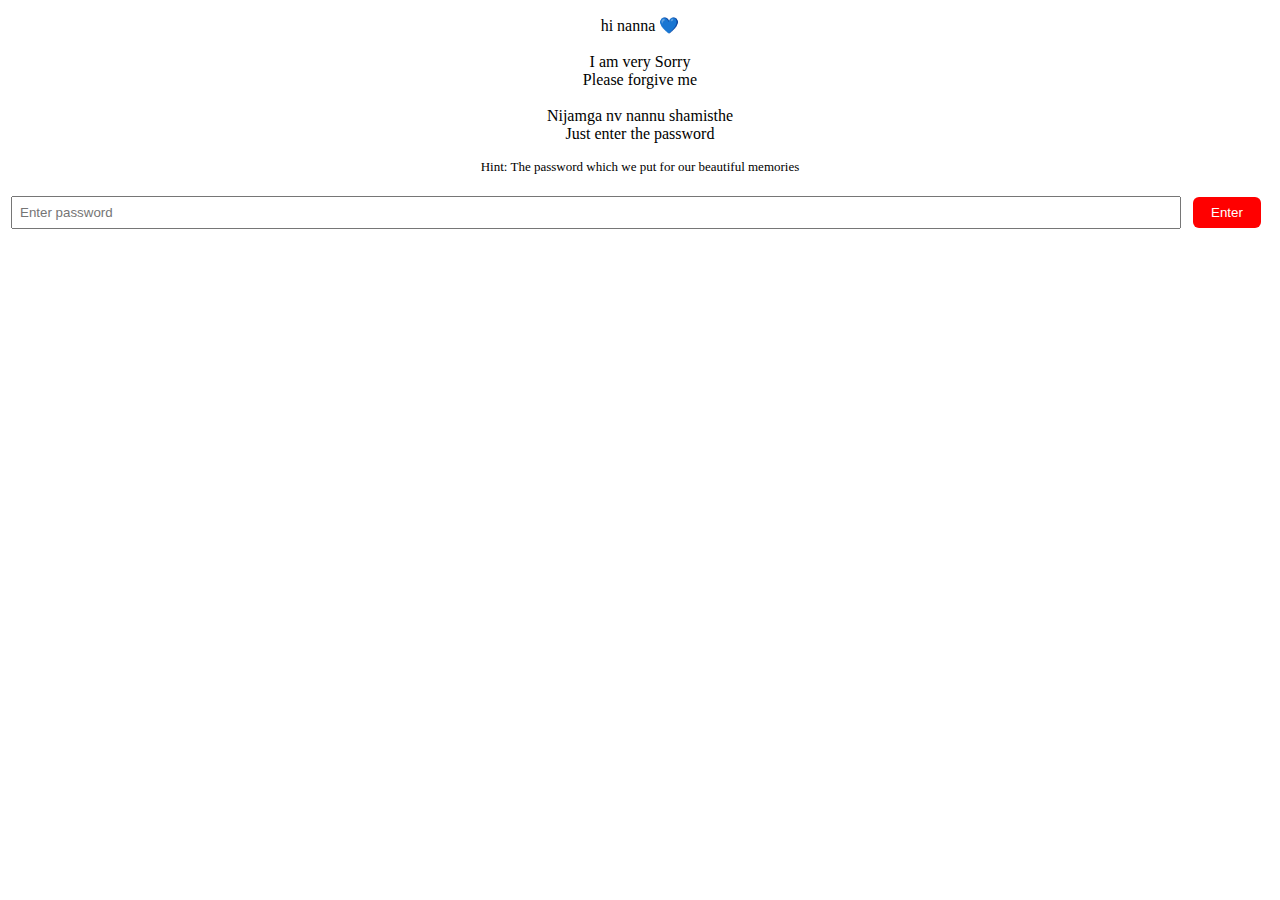
<file: page1.html>
<!DOCTYPE html>
<html lang="en">
<head>
  <meta charset="UTF-8">
  <title>For You ❤️</title>
  <link rel="stylesheet" href="style.css">
</head>
<body class="page1">

  <!-- Floating hearts -->
  <div class="hearts"></div>

  <!-- Big Heart -->
  <div class="big-heart">
    <p>
      hi nanna 💙<br><br>
      I am very Sorry<br>
      Please forgive me<br><br>
      Nijamga nv nannu shamisthe<br>
      Just enter the password
    </p>

    <p class="hint">
      Hint: The password which we put for our beautiful memories
    </p>

    <input type="password" id="password" placeholder="Enter password">
    <button onclick="checkPassword()">Enter</button>
  </div>

  <script src="script.js"></script>
</body>
</html>
</file>
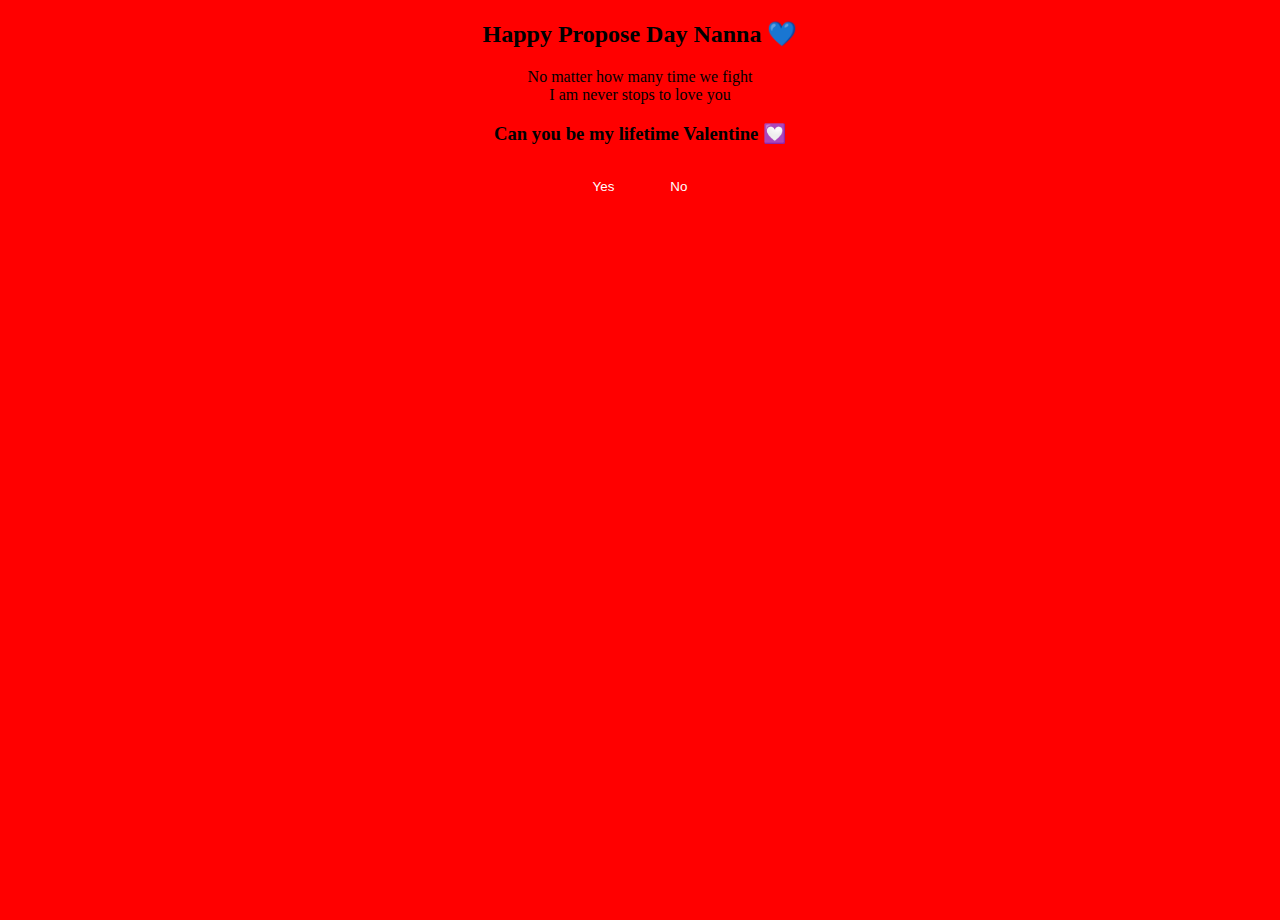
<file: page2.html>
<!DOCTYPE html>
<html lang="en">
<head>
  <meta charset="UTF-8">
  <title>Happy Propose Day 💙</title>
  <link rel="stylesheet" href="style.css">
</head>
<body class="page">

  <div class="heart-bg">
    <span>🤍</span><span>🤍</span><span>🤍</span><span>🤍</span><span>🤍</span>
    <span>🤍</span><span>🤍</span><span>🤍</span><span>🤍</span><span>🤍</span>
  </div>

  <div class="big-heart">
    <h2>Happy Propose Day Nanna 💙</h2>

    <p>
      No matter how many time we fight<br>
      I am never stops to love you
    </p>

    <h3>Can you be my lifetime Valentine 💟</h3>

    <button onclick="sayYes()">Yes</button>
    <button disabled onclick="sayNo()">No</button>

    <p id="no-msg"></p>
  </div>

  <script src="script.js"></script>
</body>
</html>
</file>
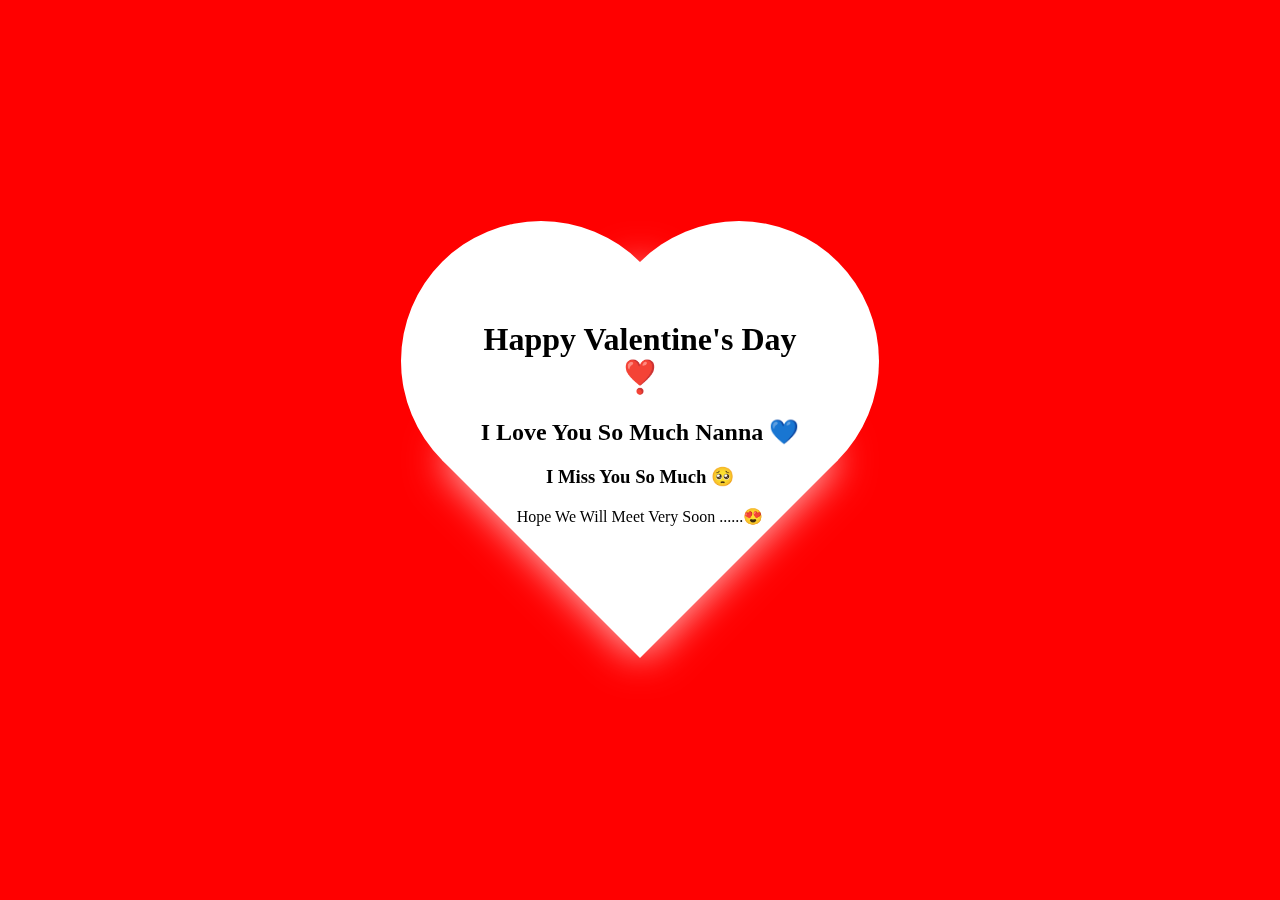
<file: page3.html>
<!DOCTYPE html>
<html lang="en">
<head>
  <meta charset="UTF-8">
  <title>I Love You ❣️</title>
  <link rel="stylesheet" href="style.css">
</head>
<body class="page">

  <div class="heart-bg">
    <span>🤍</span><span>🤍</span><span>🤍</span><span>🤍</span><span>🤍</span>
    <span>🤍</span><span>🤍</span><span>🤍</span><span>🤍</span><span>🤍</span>
  </div>

  <div class="heart-wrapper">
    <div class="heart-shape"></div>

    <div class="heart-content">
      <h1>Happy Valentine's Day ❣️</h1>
      <h2>I love you so much Nanna 💙</h2>
      <h3>I miss you so much 🥺</h3>
      <p>Hope we will meet very soon ......😍</p>
    </div>
  </div>

</body>
</html>
</file>
<file: style.css>
body {
  margin: 0;
  font-family: "Times New Roman", Times, serif;
  text-align: center;
  overflow: hidden;
}

.page {
  height: 100vh;
  background: red;
}

/* ===== HEART WRAPPER (BIGGER) ===== */
.heart-wrapper {
  position: fixed;
  top: 50%;
  left: 50%;
  transform: translate(-50%, -50%);
  width: 420px;
  height: 380px;
  z-index: 2;
}

/* ===== HEART SHAPE (BIGGER) ===== */
.heart-shape {
  position: absolute;
  width: 280px;
  height: 280px;
  background: white;
  left: 70px;
  top: 60px;
  transform: rotate(-45deg);
  box-shadow: 0 0 40px rgba(255,255,255,0.8);
}

.heart-shape::before,
.heart-shape::after {
  content: "";
  position: absolute;
  width: 280px;
  height: 280px;
  background: white;
  border-radius: 50%;
}

.heart-shape::before {
  top: -140px;
  left: 0;
}

.heart-shape::after {
  left: 140px;
  top: 0;
}

/* ===== HEART CONTENT ===== */
.heart-content {
  position: absolute;
  top: 40px;
  left: 30px;
  width: 360px;
  color: black;
  text-transform: capitalize;
}

.hint {
  font-size: 13px;
}

input {
  width: 90%;
  padding: 7px;
  margin-top: 8px;
}

button {
  padding: 8px 18px;
  margin: 8px;
  background: red;
  color: white;
  border: none;
  border-radius: 6px;
  cursor: pointer;
}

/* ===== FLOATING BACKGROUND HEARTS ===== */
.heart-bg {
  position: fixed;
  top: 0;
  left: 0;
  width: 100%;
  height: 100%;
  pointer-events: none;
  z-index: 1;
}

.heart-bg span {
  position: absolute;
  bottom: -50px;
  color: white;
  opacity: 0.7;
  animation: floatHearts linear infinite;
}

.heart-bg span:nth-child(1) { left: 5%;  font-size: 16px; animation-duration: 8s; }
.heart-bg span:nth-child(2) { left: 15%; font-size: 22px; animation-duration: 10s; }
.heart-bg span:nth-child(3) { left: 25%; font-size: 18px; animation-duration: 9s; }
.heart-bg span:nth-child(4) { left: 35%; font-size: 26px; animation-duration: 11s; }
.heart-bg span:nth-child(5) { left: 45%; font-size: 20px; animation-duration: 8s; }
.heart-bg span:nth-child(6) { left: 55%; font-size: 24px; animation-duration: 12s; }
.heart-bg span:nth-child(7) { left: 65%; font-size: 18px; animation-duration: 9s; }
.heart-bg span:nth-child(8) { left: 75%; font-size: 22px; animation-duration: 10s; }
.heart-bg span:nth-child(9) { left: 85%; font-size: 16px; animation-duration: 8s; }
.heart-bg span:nth-child(10){ left: 95%; font-size: 24px; animation-duration: 11s; }

@keyframes floatHearts {
  0% { transform: translateY(0); opacity: 0; }
  10% { opacity: 0.7; }
  100% { transform: translateY(-120vh); opacity: 0; }
}
/* Animated V♥️N */
.vn-mark {
  position: fixed;
  top: 20px;
  right: 25px;
  font-family: "Times New Roman", Times, serif;
  font-size: 28px;
  font-weight: bold;
  color: white;
  z-index: 3;
  pointer-events: none;

  /* Animation */
  animation: pulseVN 1.6s infinite ease-in-out;
  text-shadow: 0 0 8px rgba(255, 182, 193, 0.8);
}

.vn-mark span {
  color: pink;
  animation: heartBeat 1.2s infinite ease-in-out;
  display: inline-block;
}
@keyframes pulseVN {
  0% {
    transform: scale(1);
    opacity: 0.9;
  }
  50% {
    transform: scale(1.08);
    opacity: 1;
  }
  100% {
    transform: scale(1);
    opacity: 0.9;
  }
}

@keyframes heartBeat {
  0% {
    transform: scale(1);
  }
  25% {
    transform: scale(1.3);
  }
  50% {
    transform: scale(1);
  }
  75% {
    transform: scale(1.3);
  }
  100% {
    transform: scale(1);
  }
}
</file>
